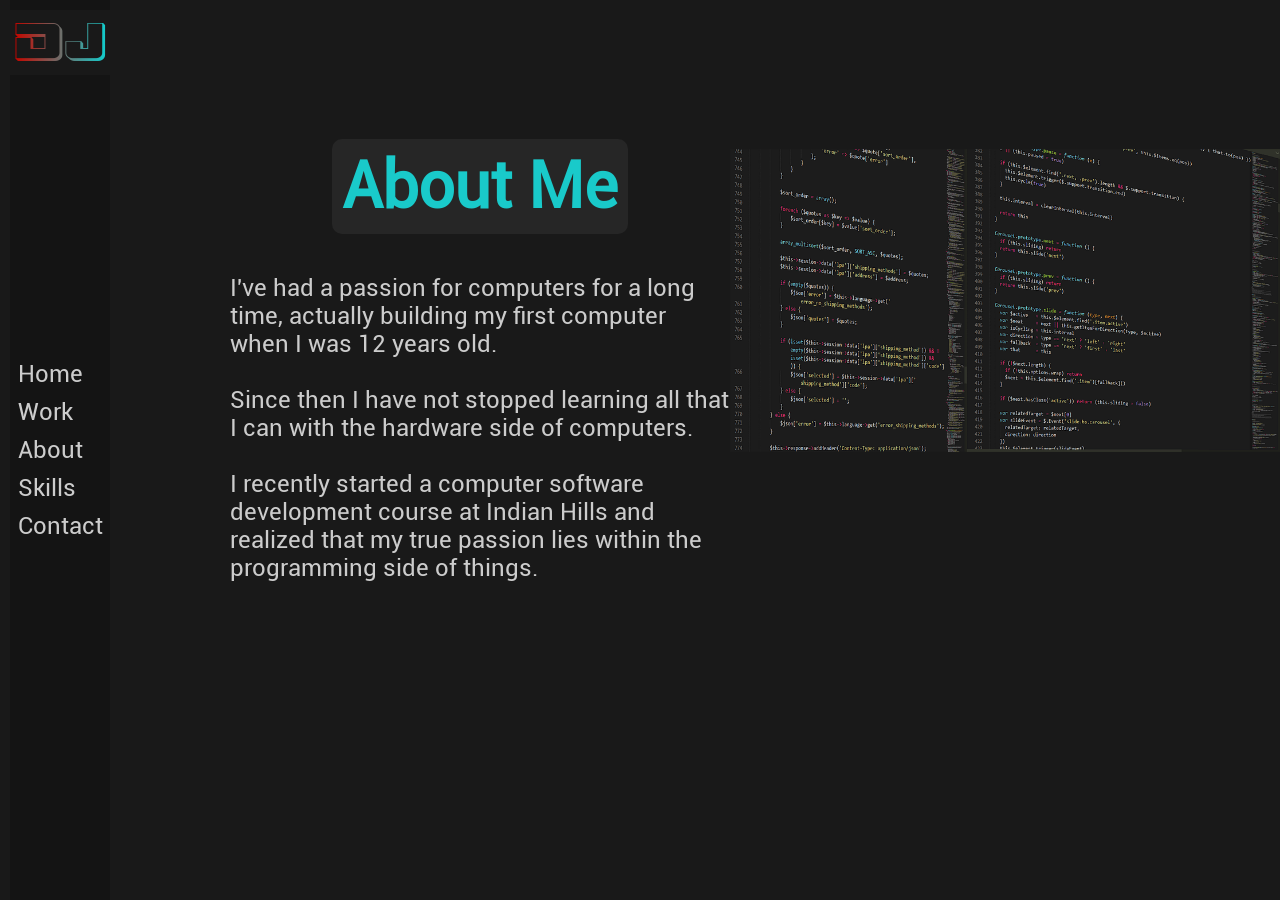
<file: about.html>
<!DOCTYPE html>
<html lang="en">
  <head>
    <meta name="viewport" content="width=device-width, initial-scale=1">
    <link rel="stylesheet" href="structure.css">
    <!-- About Page of Devin Johnson's online portfolio -->
    <style>
    h1 {
      display: inline;
      font-size: 4rem;
      background-color: #262626;
      color: #19CACA;
      border-radius: 10px;
      padding: 10px;
    }
    #AboutSection {
      width: 500px;
      font-size: 1.5rem;
      text-align: left;
      padding-top: 10%;
      margin: auto;
    }
    #pythonImage {
      display: block;
      max-width: 100%;
      max-height: 100%;
      margin-left: auto;
      margin-right: 120px;
    }
    </style>
    <title>Devin Johnson | About</title>
  </head>
  <body>
    <div id="container">  <!-- Start container -->
      <header>
        <a href=index.html>
          <div id="logo"><img src="images/logodj.png" alt="Devin Johnson"></div>
        </a>
      </header>

      <nav>  <!-- Start nav -->
        <div id="sidenav">
          <div id="a-holder">
            <a href="index.html">Home</a>
            <a href="work.html">Work</a>
            <a href="about.html">About</a>
            <a href="skills.html">Skills</a>
            <a href="contact.html">Contact</a>
          </div>
        </div>
      </nav>  <!-- End nav -->

        <div id="content">  <!-- Start content -->
          <div class="LeftScreen" style="text-align: center;">
            <h1>About Me</h1>
            <p id="AboutSection">I've had a passion for computers for a long time, actually building my first computer when I was 12 years old.<br><br>
              Since then I have not stopped learning all that I can with the hardware side of computers.<br><br>
              I recently started a computer software development course at Indian Hills and realized that my true passion lies within the programming side of things.</p>
          </div>
          <div>
            <img id="pythonImage" src="images/python1.png" alt="Image showing Python code">
          </div>
        </div>  <!-- End content -->

      </div>  <!-- End container -->
  </body>
</html>
</file>
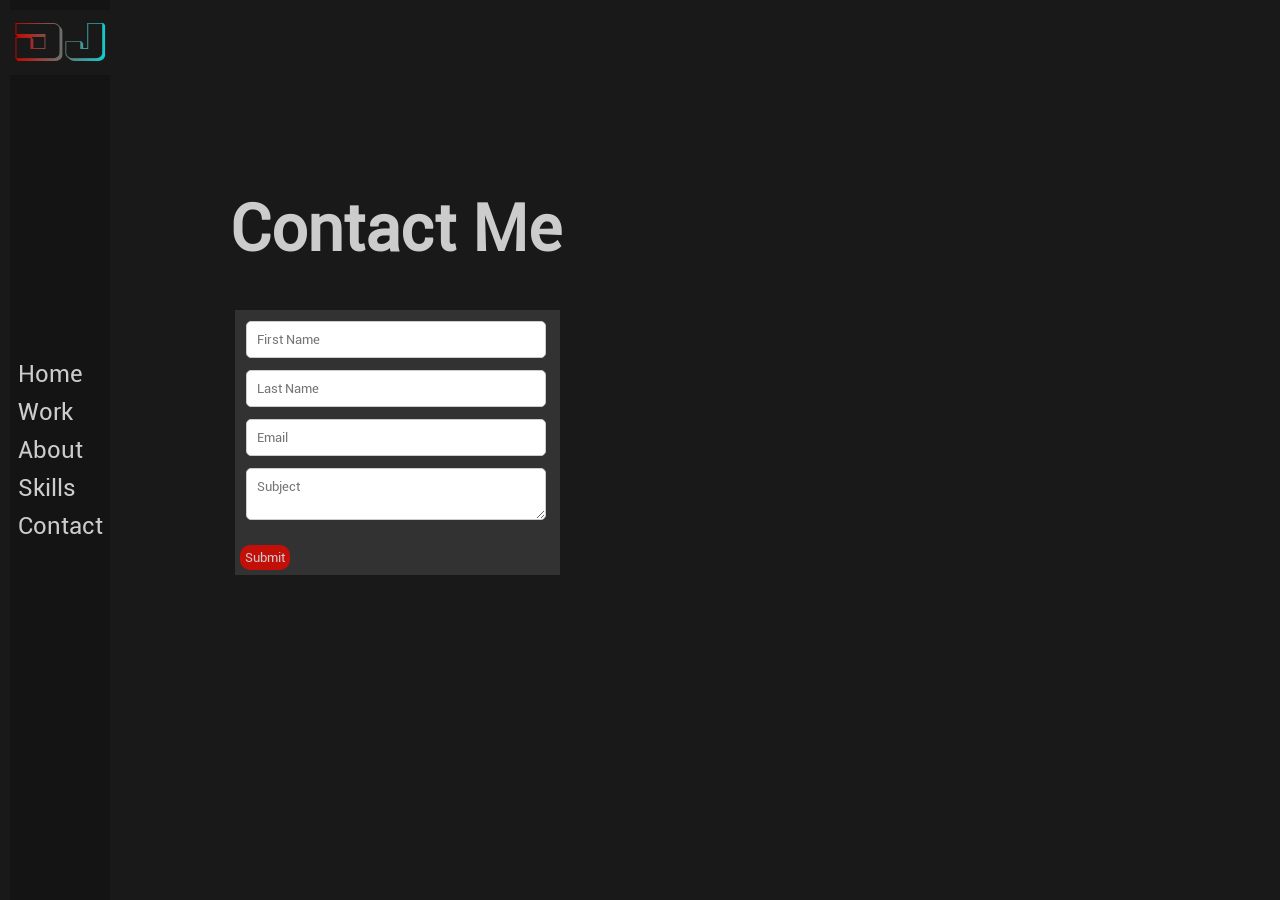
<file: contact.html>
<!DOCTYPE html>
<html lang="en">
  <head>
    <meta name="viewport" content="width=device-width, initial-scale=1">
    <link rel="stylesheet" href="structure.css">
    <!-- Contact Page of Devin Johnson's online portfolio -->
    <style>
    h1 {
      font-size: 4rem;
    }
    .ContactContainer {
      max-width: 335px;
    }
    form {
      background-color: #323232;
      padding: 5px;
      margin: 5px;
    }
    input[type=text],input[type=email], select, textarea {
      width: 300px;
      padding: 10px;
      border: 1px solid #ccc;
      border-radius: 5px;
      box-sizing: border-box;
      margin: 6px;
    }
    input:focus, textarea:focus, select:focus {
      color: #000;
      border-bottom: 4px solid #C20F08;
      transition: color .4s ease-in-out, border-bottom .4s ease-in-out;
    }
    input[type="submit"] {
      background: #C20F08;
      border-radius: 10px;
      margin-top: 15px;
      padding: 5px;
      border: none;
    }
    input[type="submit"]:hover {
      cursor: pointer;
      background: #f2130a;
    }
    </style>
    <title>Devin Johnson | Contact</title>
  </head>
  <body>
    <div id="container">  <!-- Start container -->
      <header>
        <a href=index.html>
          <div id="logo"><img src="images/logodj.png" alt="Devin Johnson"></div>
        </a>
      </header>

      <nav>  <!-- Start nav -->
        <div id="sidenav">
          <div id="a-holder">
            <a href="index.html">Home</a>
            <a href="work.html">Work</a>
            <a href="about.html">About</a>
            <a href="skills.html">Skills</a>
            <a href="contact.html">Contact</a>
          </div>
        </div>
      </nav>  <!-- End nav -->


        <div id="content">  <!-- Start content -->
          <div class="LeftScreen">
            <h1>Contact Me</h1>
            <div class="ContactContainer">
              <form method="get" target="_blank" action="https://www.w3schools.com/action_page.php">
                <label for="firstname"></label>
                <input type="text" name="firstname" id="firstname" placeholder="First Name">
                <br>
                <label for="lastname"></label>
                <input type="text" name="lastname" id="lastname" placeholder="Last Name">
                <br>
                <label for="email"></label>
                <input type="email" name="email" id="email" placeholder="Email">
                <br>
                <label for="subject"></label>
                <textarea name="subject" id="subject" placeholder="Subject"></textarea>
                <input type="submit" value="Submit">
              </form>
            </div>
          </div>
        </div>  <!-- End content -->

      </div>  <!-- End container -->
  </body>
</html>
</file>
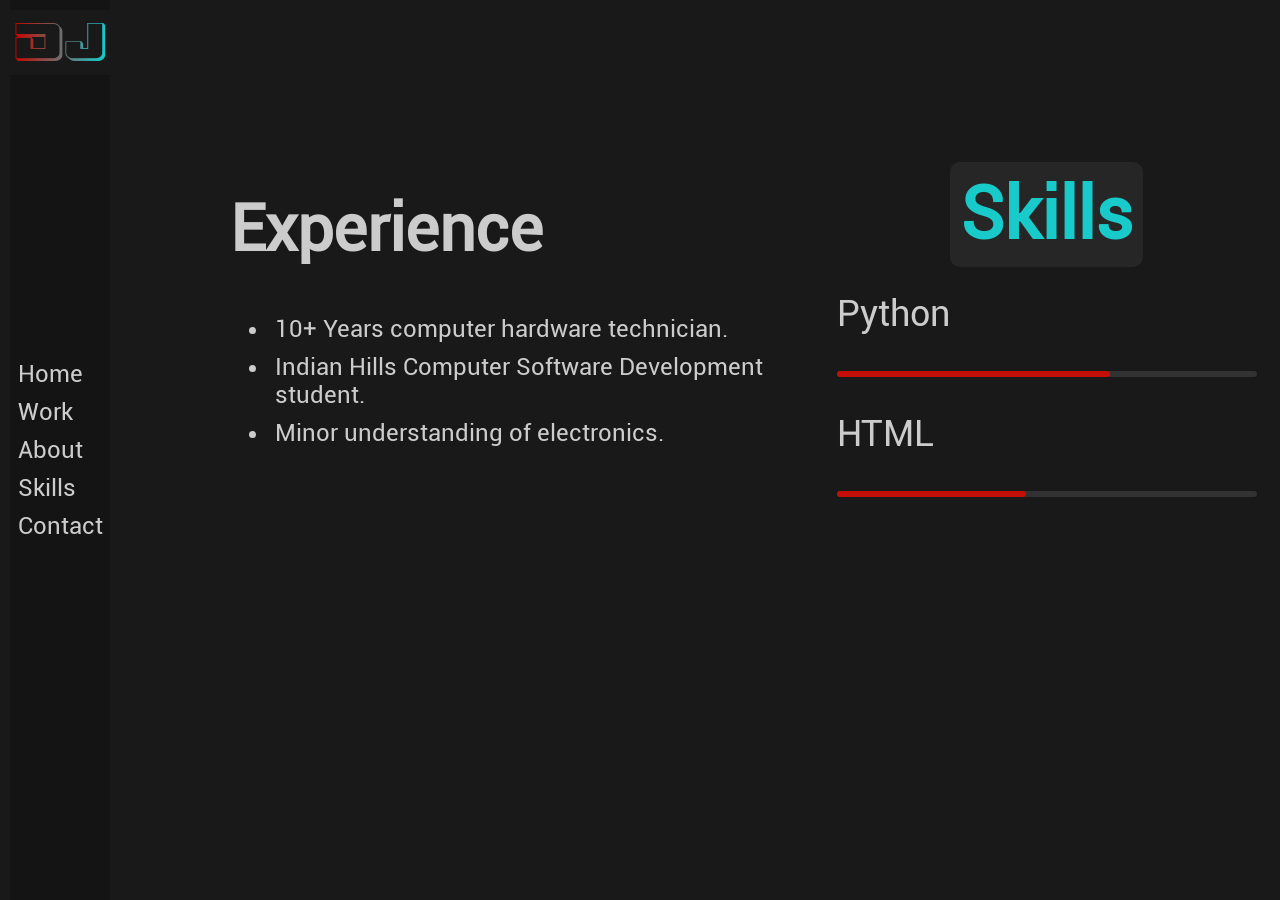
<file: skills.html>
<!DOCTYPE html>
<html lang="en">
  <head>
    <meta name="viewport" content="width=device-width, initial-scale=1">
    <link rel="stylesheet" href="structure.css">
    <!-- Skills Page of Devin Johnson's online portfolio -->
    <style>
    #Experience {
      font-size: 4rem;
    }
    #skillHolder {
      font-size: 3em;
      margin: 5%;
      text-align: center;
    }
    ul {
      font-size: 1.5rem;
    }
    li {
      padding: 5px;
    }
    .skillContainer {
      margin: auto;
      background-color: #323232;
      width: 100%;
      border-radius: 10px;
    }
    .skill {
      background-color: #C20F08;
      padding: 3px;
      border-radius: 10px;
    }
    .skillText { font-size: 0.75em; text-align: left; }
    .MySkills {
      display: inline;
      background-color: #262626;
      color: #19CACA;
      border-radius: 10px;
      padding: 10px;
    }
    .html { width: 45%; }
    .python { width: 65%; }
    </style>
    <title>Devin Johnson | Skills</title>
  </head>
  <body>
    <div id="container">  <!-- Start container -->
      <header>
        <a href=index.html>
          <div id="logo"><img src="images/logodj.png" alt="Devin Johnson"></div>
        </a>
      </header>

      <nav>  <!-- Start nav -->
        <div id="sidenav">
          <div id="a-holder">
            <a href="index.html">Home</a>
            <a href="work.html">Work</a>
            <a href="about.html">About</a>
            <a href="skills.html">Skills</a>
            <a href="contact.html">Contact</a>
          </div>
        </div>
      </nav>  <!-- End nav -->

      <div id="content"> <!-- Start content -->
        <div class="LeftScreen">
          <h1 id="Experience">Experience</h1>
          <ul>
            <li>10+ Years computer hardware technician.</li>
            <li>Indian Hills Computer Software Development student.</li>
            <li>Minor understanding of electronics.</li>
          </ul>
        </div>
        <aside class="RightScreen">
          <div id="skillHolder">
            <h1 class="MySkills">Skills</h1>

            <p class="skillText">Python</p>
            <div class="skillContainer">
              <div class="skill python"></div>
            </div>

            <p class="skillText">HTML</p>
            <div class="skillContainer">
              <div class="skill html"></div>
            </div>

          </div>
        </aside>
      </div><!-- End content -->

    </div> <!-- End container -->
  </body>
</html>
</file>
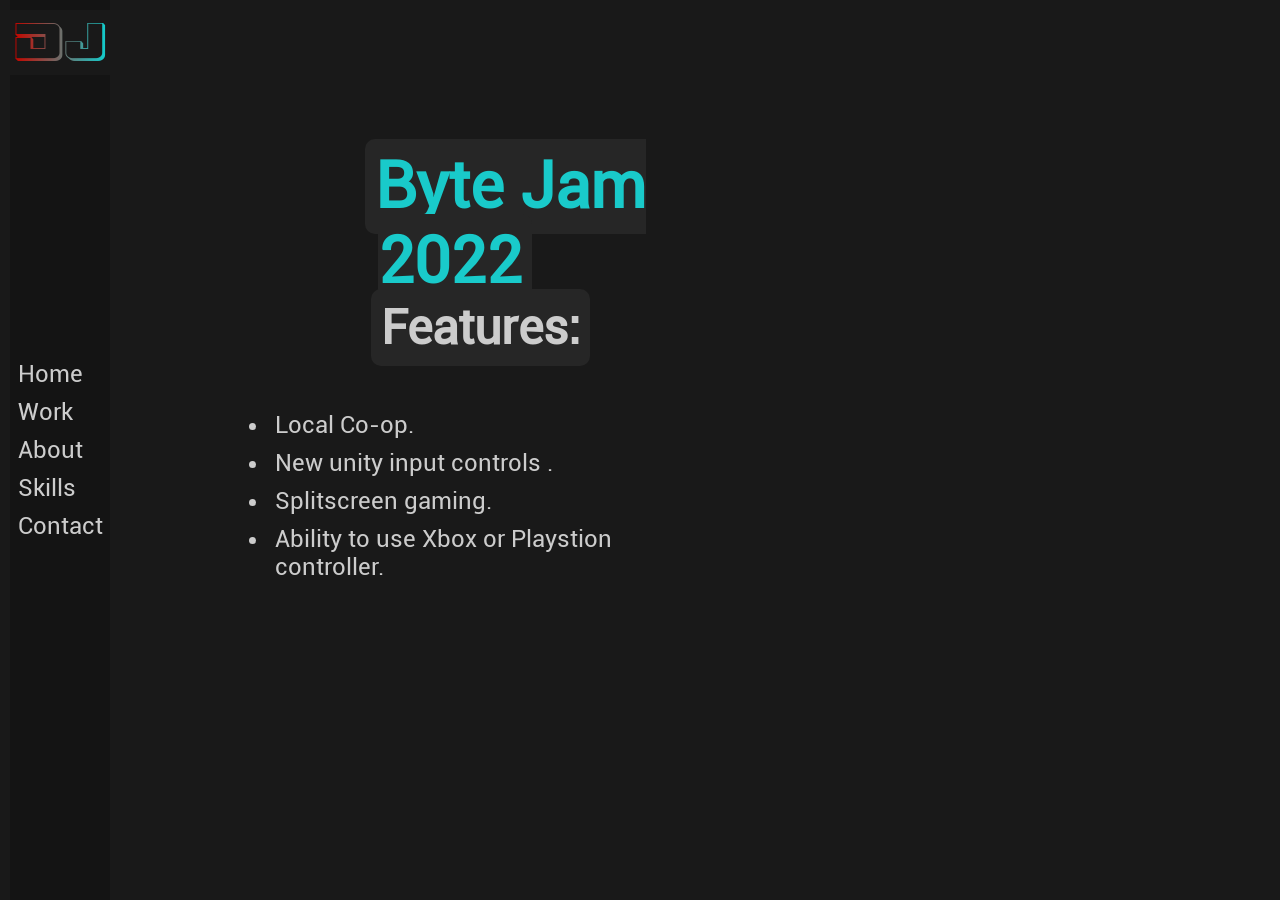
<file: work.html>
<!DOCTYPE html>
<html lang="en">
  <head>
    <meta name="viewport" content="width=device-width, initial-scale=1">
    <link rel="stylesheet" href="structure.css">
    <!-- Work Page of Devin Johnson's online portfolio -->
    <style>
    h1 {
      display: inline;
      font-size: 4rem;
      background-color: #262626;
      color: #19CACA;
      border-radius: 10px;
      padding: 10px;
      margin: 50px;
    }
    h2 {
      display: inline;
      font-size: 3rem;
      background-color: #262626;
      border-radius: 10px;
      padding: 10px;
      margin: 50px;
    }
    ul {
      width: 500px;
      font-size: 1.5rem;
      text-align: left;
      padding-top: 10%;
      margin: auto;
    }
    li {
      padding: 5px;
    }
    iframe {
      display: block;
      max-width: 100%;
      max-height: 100%;
      margin-left: auto;
      margin-right: 120px;
    }
    </style>
    <title>Devin Johnson | Work</title>
  </head>
  <body>
    <div id="container">  <!-- Start container -->
      <header>
        <a href=index.html>
          <div id="logo"><img src="images/logodj.png" alt="Devin Johnson"></div>
        </a>
      </header>

      <nav>  <!-- Start nav -->
        <div id="sidenav">
          <div id="a-holder">
            <a href="index.html">Home</a>
            <a href="work.html">Work</a>
            <a href="about.html">About</a>
            <a href="skills.html">Skills</a>
            <a href="contact.html">Contact</a>
          </div>
        </div>
      </nav>  <!-- End nav -->

        <div id="content">  <!-- Start content -->
          <div class="LeftScreen" style="text-align: center;">
            <h1>Byte Jam 2022</h1>
            <h2>Features:</h2>
            <ul>
              <li>Local Co-op.</li>
              <li>New unity input controls .</li>
              <li>Splitscreen gaming.</li>
              <li>Ability to use Xbox or Playstion controller.</li>
            </ul>
          </div>
            <div>
              <iframe width="960" height="528" src="https://www.youtube.com/embed/mvtXkkloiCI" title="YouTube video player" frameborder="0" allow="accelerometer; autoplay; clipboard-write; encrypted-media; gyroscope; picture-in-picture" allowfullscreen></iframe>
            </div>
          </div>  <!-- End content -->

      </div>  <!-- End container -->
  </body>
</html>
</file>
<file: structure.css>
@font-face {
   font-family: RobotoReg;
   src: url(roboto/Roboto-Regular.ttf);
}
* {
  box-sizing: border-box;
  font-family: RobotoReg, Arial, sans-serif;
  color: #CCC;
}
#container {

}
#content {
  margin-left: 110px;
  display: flex;
  margin-top: 5%;
}
#logo {
  z-index: 2;
  position: relative;
  display: inline-block;
  padding: 13px 5px 10px 5px;
  margin: 10px;
  background-color: #191919;
}
body {
  box-sizing: border-box;
  background-color: #191919;
  color: #F8F8F8;
  margin: 0;
}
#sidenav {
  display: flex;
  align-items: center;
  justify-content: center;
  background-color: #141414;
  position: fixed;
  height: 100%;
  width: 110px;
  border: 10px solid #191919;
  border-right: 0px;
  border-top: 0px;
  border-bottom: 0px;
  box-sizing: border-box;
  top: 0;
  left: 0;
  z-index: 1;
  overflow-x: scroll;
  overflow: hidden;
}
#sidenav a {
  padding: 5px;
  text-decoration: none;
  font-size: 24px;
  display: block;
  transition: all .3s ease-in-out
}
#sidenav a:hover {
  color: #191919;
  text-shadow: 3px 4px 5px #C20F08, 2px 3px 5px #C20F08, 1px 2px 5px #C20F08,
    -3px -4px 5px #19CACA, -2px -3px 5px #19CACA, -1px -2px 5px #19CACA;
}
.LeftScreen {
  max-width: 60%;
  display: block;
  margin-left: 120px;
  flex: 50%;
}
.MiddleScreen {
  max-width: 100%;
  text-align: center;
}
.RightScreen {
  width: 40%;
}
.intro {
  background-color: #262626;
  font-size: 3rem;
  padding: 25px;
  font-weight: bold;
  float: left;
  border-radius: 10px;
}
#tidbit {
  float: left;
  font-size: 1.5rem;
  color: rgb(156,156,156);
}
</file>
